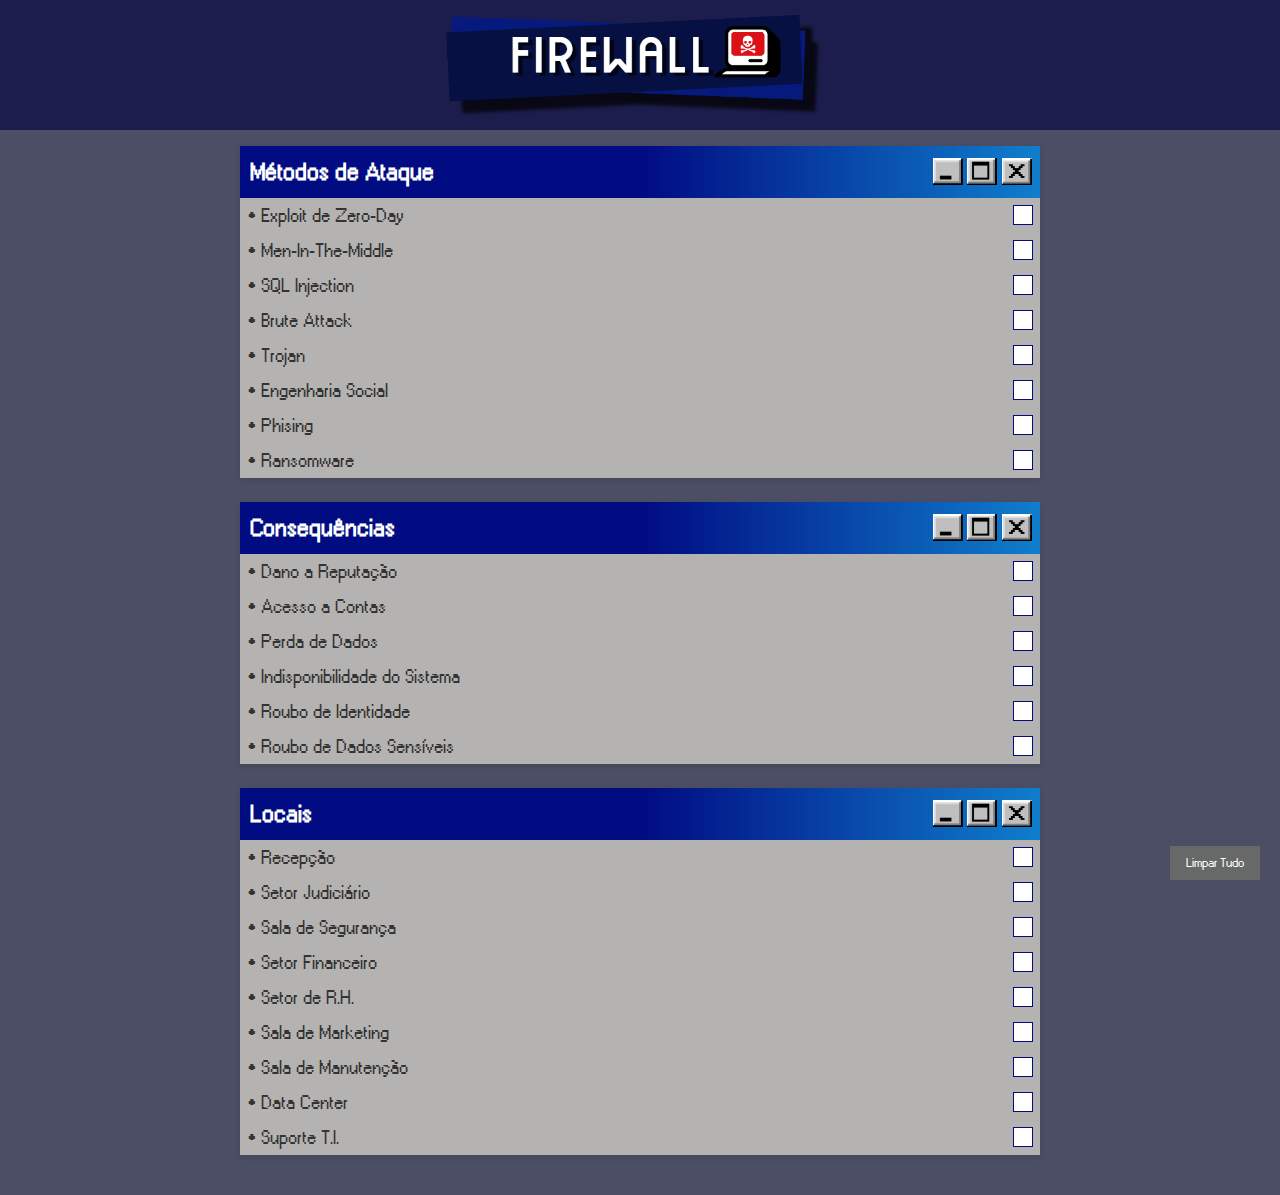
<file: index.html>
<!DOCTYPE html>
<html lang="pt-BR">
<head>
  <meta charset="UTF-8">
  <meta name="viewport" content="width=device-width, initial-scale=1.0">
     <script src="script.js"></script>
    <link rel="stylesheet" href="style.css">
  <title>FIREWALL</title>
  <style>
   
  </style>
</head>
<body>
    <button id="clearBtn">Limpar Tudo</button>
  <header>
    <img class="logoFirewall" src="./images/Logo Firewall.png">
  </header>
  <div class="container">
    <div class="category">
        <div class="categoryHeader">
         <h2 class="categoryTitle">Métodos de Ataque</h2> <img class="headerButtons" src="./images/Header Buttons.png">
        </div>
<div class="item">
    <label>• Exploit de Zero-Day</label>
    <input class="checkboxItem" type="checkbox" data-key="opcaoA">
</div>
<div class="item">
    <label>• Men-In-The-Middle</label>
    <input class="checkboxItem" type="checkbox" data-key="opcaoB">
</div>
<div class="item">
    <label>• SQL Injection</label>
    <input class="checkboxItem" type="checkbox" data-key="opcaoC">
</div>
<div class="item">
    <label>• Brute Attack</label>
    <input class="checkboxItem" type="checkbox" data-key="opcaoD">
</div>
<div class="item">
    <label>• Trojan</label>
    <input class="checkboxItem" type="checkbox" data-key="opcaoE">
</div>
<div class="item">
    <label>• Engenharia Social</label>
    <input class="checkboxItem" type="checkbox" data-key="opcaoF">
</div>
<div class="item">
    <label>• Phising</label>
    <input class="checkboxItem" type="checkbox" data-key="opcaoG">
</div>
<div class="item">
    <label>• Ransomware</label>
    <input class="checkboxItem" type="checkbox" data-key="opcaoH">
</div>
</div>

<div class="category">
 <div class="categoryHeader">
     <h2 class="categoryTitle">Consequências</h2> <img class="headerButtons" src="./images/Header Buttons.png">
    </div>
  <div class="item">
    <label>• Dano a Reputação</label>
    <input class="checkboxItem" type="checkbox" data-key="opcaoI">
  </div>
  <div class="item">
    <label>• Acesso a Contas</label>
     <input class="checkboxItem" type="checkbox" data-key="opcaoJ">
  </div>
  <div class="item">
    <label>• Perda de Dados</label>
    <input class="checkboxItem" type="checkbox" data-key="opcaoK">
  </div>
  <div class="item">
    <label>• Indisponibilidade do Sistema</label>
    <input class="checkboxItem" type="checkbox" data-key="opcaoL">
  </div>
  <div class="item">
    <label>• Roubo de Identidade</label>
    <input class="checkboxItem" type="checkbox" data-key="opcaoM">
  </div>
  <div class="item">
    <label>• Roubo de Dados Sensíveis</label>
    <input class="checkboxItem" type="checkbox" data-key="opcaoN">
  </div>
</div>

<div class="category">
 <div class="categoryHeader">
     <h2 class="categoryTitle">Locais</h2> <img class="headerButtons" src="./images/Header Buttons.png">
    </div>
  <div class="item">
    <label>• Recepção</label>
    <input class="checkboxItem" type="checkbox" data-key="opcaoO">
  </div>
  <div class="item">
    <label>• Setor Judiciário</label>
     <input class="checkboxItem" type="checkbox" data-key="opcaoP">
  </div>
  <div class="item">
    <label>• Sala de Segurança</label>
    <input class="checkboxItem" type="checkbox" data-key="opcaoQ">
  </div>
  <div class="item">
    <label>• Setor Financeiro</label>
    <input class="checkboxItem" type="checkbox" data-key="opcaoR">
  </div>
  <div class="item">
    <label>• Setor de R.H.</label>
    <input class="checkboxItem" type="checkbox" data-key="opcaoS">
  </div>
  <div class="item">
    <label>• Sala de Marketing</label>
    <input class="checkboxItem" type="checkbox" data-key="opcaoT">
  </div>
   <div class="item">
    <label>• Sala de Manutenção</label>
    <input class="checkboxItem" type="checkbox" data-key="opcaoU">
  </div>
   <div class="item">
    <label>• Data Center</label>
    <input class="checkboxItem" type="checkbox" data-key="opcaoV">
  </div>
    <div class="item">
    <label>• Suporte T.I.</label>
    <input class="checkboxItem" type="checkbox" data-key="opcaoW">
  </div>
</div>

  </div>
</body>
</html>
</file>
<file: style.css>
@font-face {
    font-family: "Retro";
    src: url(./fonts/Windows\ Regular.ttf);
}
 
body {
    font-family: 'Retro', sans-serif;
    margin: 0;
    padding: 0;
    background: #4b4e64;
    color: #333;
    font-size: 16px; 
}

header {
    background: #0c0b46bb;
    color: white;
    text-align: center;
    padding: 0.5rem; 
}

.logoFirewall {
    max-width: 25.5rem; 
    min-width: 12.5rem;
    margin: 0;
    margin-left: -2.4vh;
}

.container {
    max-width: 50rem; 
    margin: auto;
    padding: 1rem;
}

.category {
    background: #b5b2b2;
    margin-bottom: 1.5rem; 
    box-shadow: 0 0.125rem 0.375rem rgba(0,0,0,0.1);
}

.categoryHeader {
    margin-top: 0;
    background: linear-gradient(90deg,#010b82, #010b82, #0f7ecd);
    color: white;
    display: flex;
    justify-content: space-between;
    align-items: center;  
}

.categoryTitle {
    margin-top: 1vh;
    margin-bottom: 1vh;
    margin-left: 0.60rem; 
    font-size: 1.5rem;
}

.headerButtons {
    max-width: 13vh;
    margin-right: 0.9vh;
    margin-top: 0vh;
    padding: 0%;
}
    
.item {
    display: flex;
    justify-content: space-between; 
    align-items: center;
    padding: 0.25rem; 
}

.item label {
    margin-left: 0.25rem; 
    margin-right: 0.05rem; 
    font-size: 1.2rem; 
}

.checkboxItem {
    appearance: none;      
    -webkit-appearance: none;
    -moz-appearance: none;
    width: 1.5em;  
    height: 1.5em;
    border: 0.1em solid #010b82; 
    background: white;
    cursor: pointer;
    position: relative;
}

.checkboxItem:checked {
    background: #ff0000;
}

.checkboxItem:checked::after {
    content: "X";
    position: absolute;
    color: white;
    font-size: 1em; 
    left: 0.2em;    
    top: 0;         
}

#clearBtn {
  position: fixed;
  bottom: 20px;
  right: 20px;
  padding: 0.5rem 1rem;
  background-color: #676868;
  color: white;
  border: none;
  cursor: pointer;
  z-index: 1000;
  font-family: 'Retro', sans-serif;
}

#clearBtn:hover {
   background-color: #ac1414;
}
@media (max-width: 600px) {
    .category h2 {
        font-size: 1rem;
    }
}
</file>
